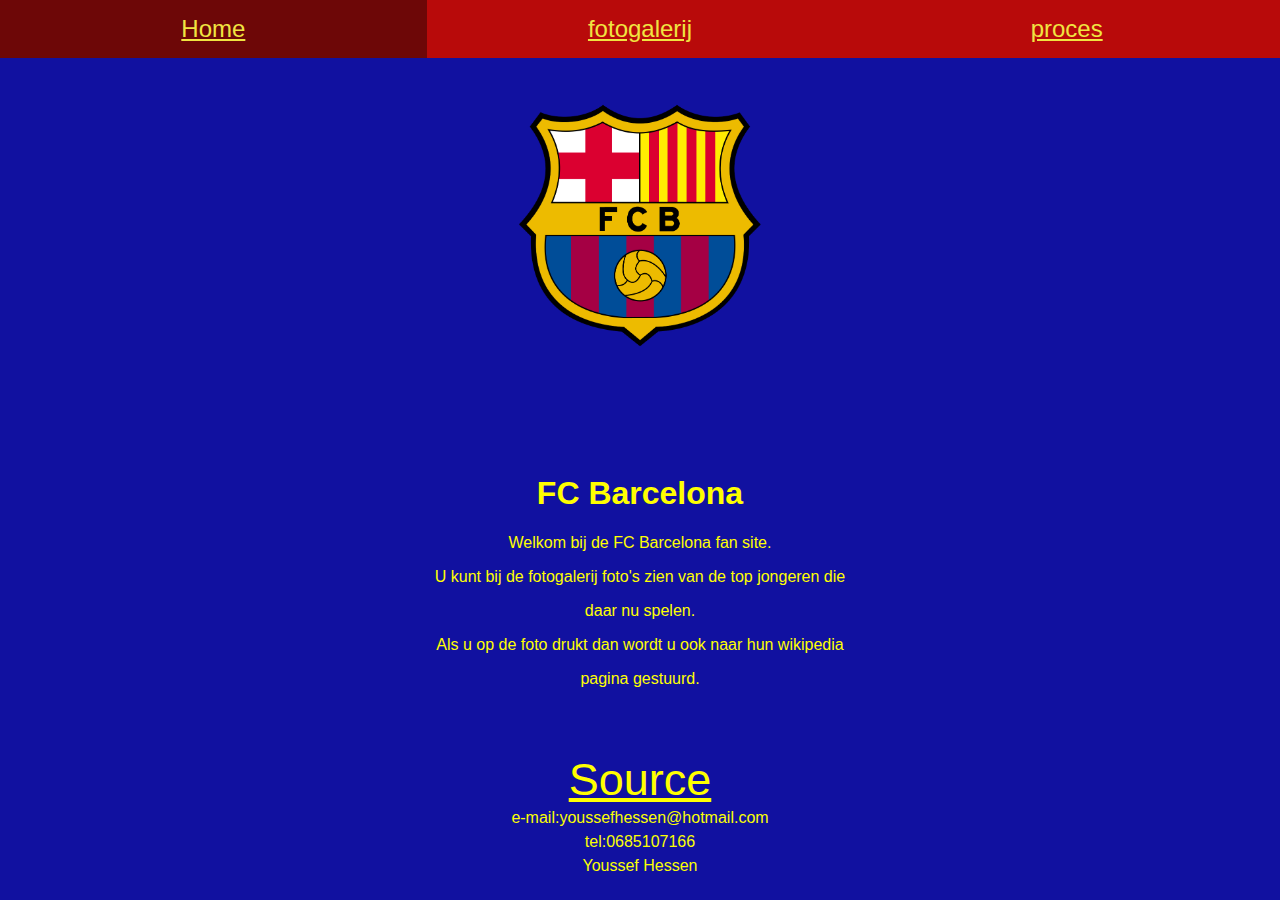
<file: index.html>
<!DOCTYPE html>

<head>
<title>FC Barcelona</title>
<link rel="stylesheet" href="eindopdracht.css">

</head>

<body>
<div class="header">
     <a class="heads" href="eindopdracht.html"> Home</a> 
     <a class="heads" href="fotogalerij.html"> fotogalerij</a> 
     <a class="heads" href="proces.html">proces</a>
    </div>
  <grid-container>  
  
      <div class="intro">
          <img src="image fc/logo.png" alt="" width="250px" height="250px">
    </div>
<div class="intro">
<h1>FC Barcelona</h1>
<p> Welkom bij de FC Barcelona fan site.</p>
<P>U kunt bij de fotogalerij foto's zien van de top jongeren die</P>
<p>daar nu spelen.</p>
<p>Als u op de foto drukt dan wordt u ook naar hun wikipedia</p>
<p>pagina gestuurd.</p>
</div>



<div class="source">
     <a href="https://nl.wikipedia.org/wiki/FC_Barcelona#Eerste_elftal" target="_blank">Source</a>  
    </div>

</grid-container>

<footer> e-mail:youssefhessen@hotmail.com </footer>         
   <footer> tel:0685107166 </footer>
<footer> Youssef Hessen
</footer>

</div>
</body>
</file>
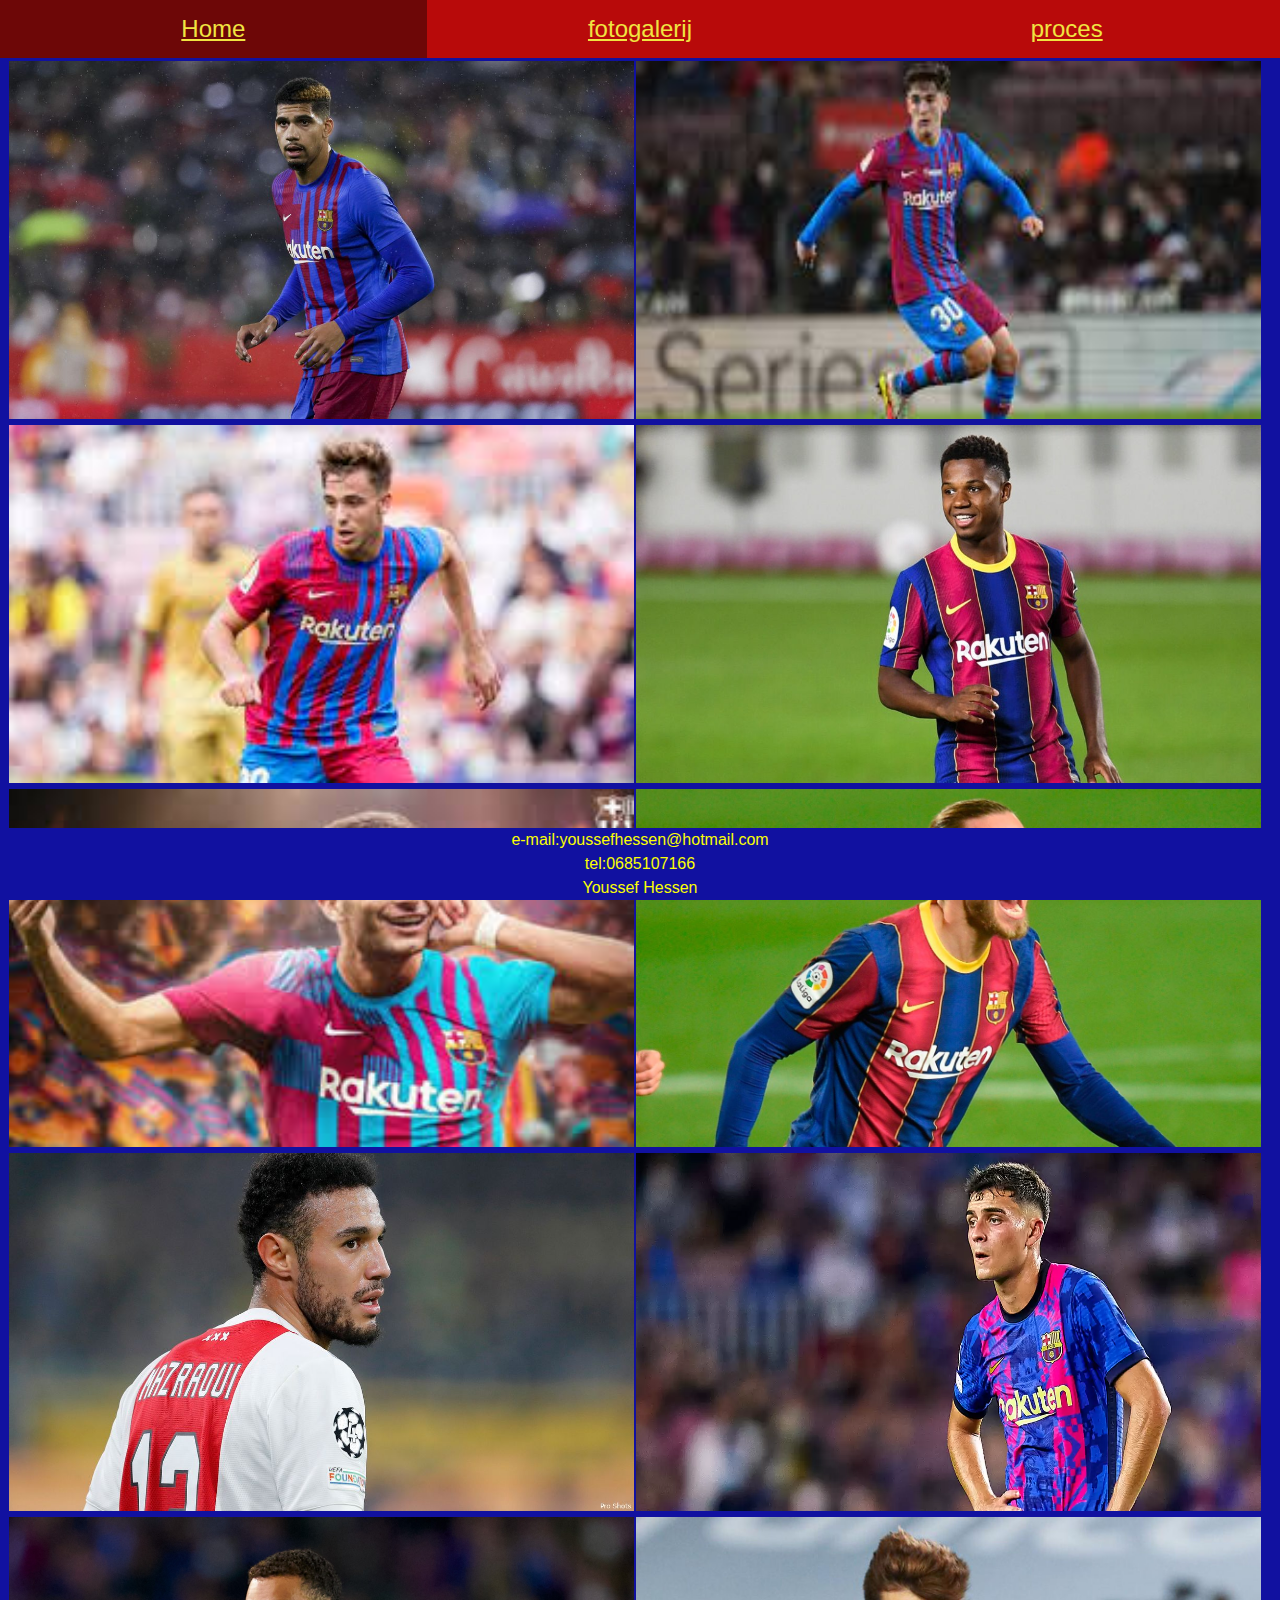
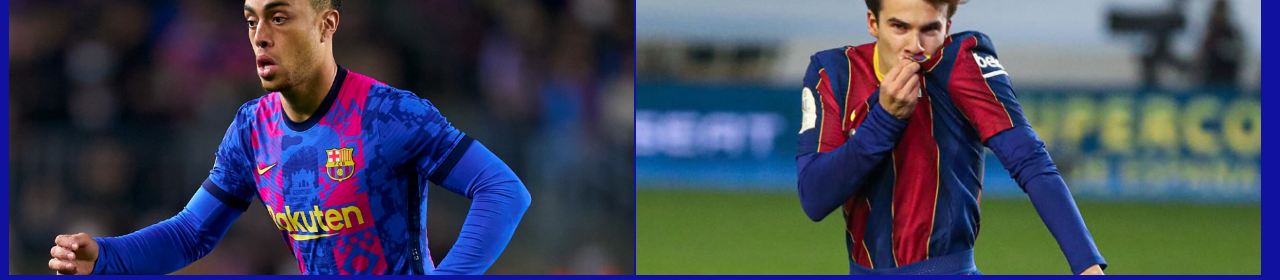
<file: fotogalerij.html>
<!DOCTYPE html>
<head>
    <link rel="stylesheet" href="eindopdracht.css">
<title>fotogalerij</title>
</head>


<body>

    <div class="header">
        <a class="heads" href="eindopdracht.html"> Home</a> 
        <a class="heads" href="fotogalerij.html"> fotogalerij</a> 
        <a class="heads" href="proces.html">proces</a>
       </div>

      <div class="flex-container">
       <a href="https://nl.wikipedia.org/wiki/Ronald_Ara%C3%BAjo" target="_blank">
            <img src="image fc/foto1.jpg" alt=""id="img1"> 
        </a>

       <a href="https://nl.wikipedia.org/wiki/Gavi_(voetballer)" target="_blank">
            <img src="image fc/foto2.jpg" alt=""id="img1"> </a>

      <a href="https://nl.wikipedia.org/wiki/Nico_Gonz%C3%A1lez"target="_blank">
          <img src="image fc/foto4.jpg" alt="" id="img1"></a>

      <a href="https://nl.wikipedia.org/wiki/Ansu_Fati" target="_blank">
          <img src="image fc/foto5.jpg" alt="" id="img1"></a>

     <a href="https://nl.wikipedia.org/wiki/Ferran_Torres"target="_blank">
      <img src="image fc/foto6.jpg" alt="" id="img1"></a>

     <a href="https://nl.wikipedia.org/wiki/%C3%93scar_Mingueza"target="_blank"> 
         <img src="image fc/foto7.jpg" alt="" id="img1"></a>

      <a href="https://nl.wikipedia.org/wiki/Noussair_Mazraoui"target="_blank">
          <img src="image fc/foto8.jpg" alt="" id="img1"></a>

      <A href="https://nl.wikipedia.org/wiki/Pedri"target="_blank">
          <img src="image fc/foto9.jpg" alt="" id="img1"></A>

      <a href="https://nl.wikipedia.org/wiki/Sergi%C3%B1o_Dest"target="_blank">
          <img src="image fc/foto10.jpg" alt="" id="img1"></a>

      <a href="https://nl.wikipedia.org/wiki/Riqui_Puig"target="_blank">
          <img src="image fc/foto3.jpg" alt="" id="img1"></a>


      </div>
    

    
     <br>
     
  <div class="footer">
    <footer> e-mail:youssefhessen@hotmail.com </footer>         
    <footer> tel:0685107166 </footer>
 <footer> Youssef Hessen

 </footer>
 
  </div>
  
   
</body>
</file>
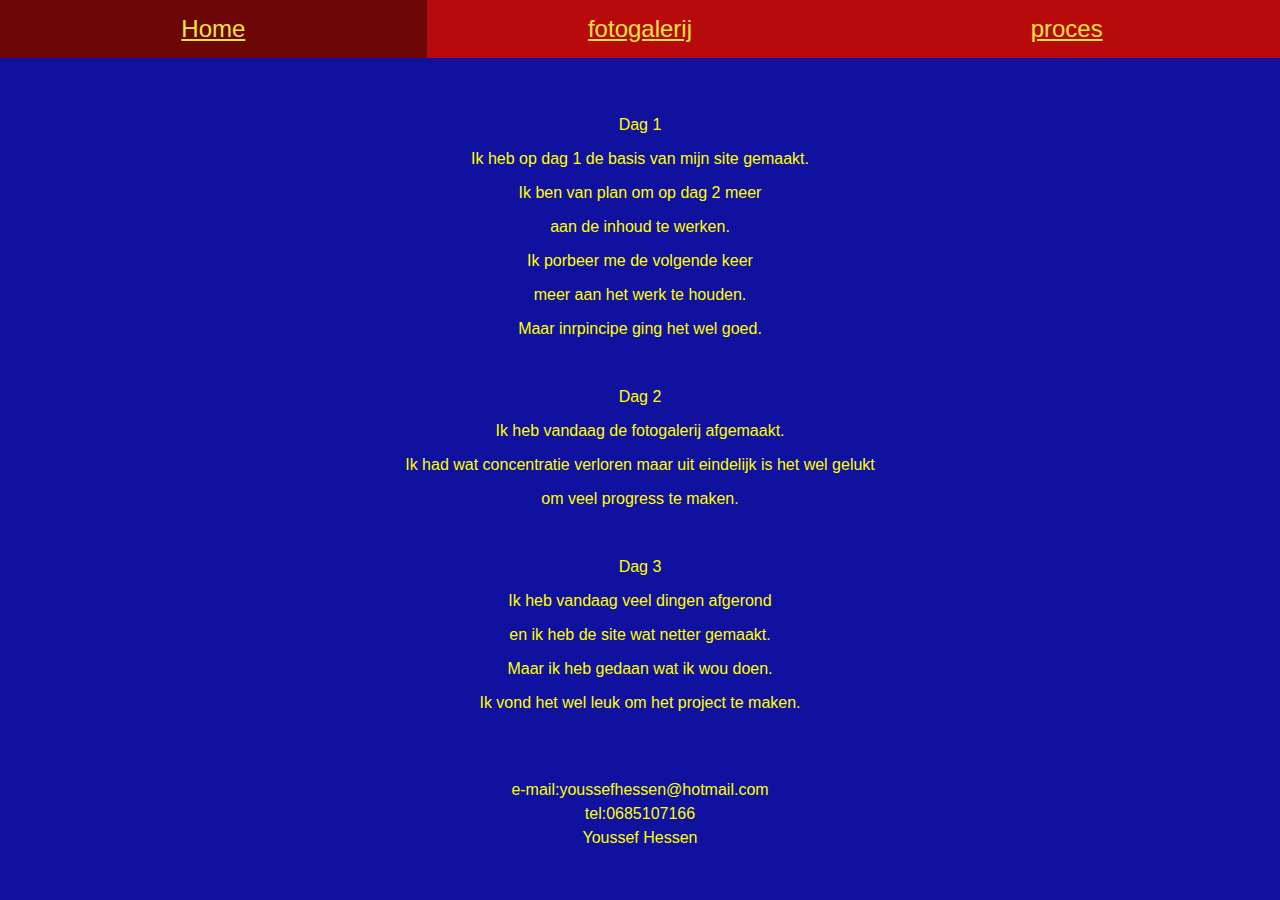
<file: proces.html>
<!DOCTYPE html>
<head>
    <link rel="stylesheet" href="eindopdracht.css">
    <title>proces</title>
</head>


<body>
 
    <div class="header">
        <a class="heads" href="eindopdracht.html"> Home</a> 
        <a class="heads" href="fotogalerij.html"> fotogalerij</a> 
        <a class="heads" href="proces.html">proces</a>
       </div>
  
      <div class="intro"> <p>Dag 1</p>
    <p>Ik heb op dag 1 de basis van mijn site gemaakt.</p>
<p>Ik ben van plan om op dag 2 meer </p>
<p>aan de inhoud te werken.</p>
<p>Ik porbeer me de volgende keer </p>
<p>meer aan het werk te houden.</p>
<p>Maar inrpincipe ging het wel goed.</p>

<br>
<p>Dag 2</p>
<P>Ik heb vandaag de fotogalerij afgemaakt.</P>
<p>Ik had wat concentratie verloren maar uit eindelijk is het wel gelukt</p>
<p> om veel progress te maken.</p>

<br> 

<P>Dag 3</P>
<p>Ik heb vandaag veel dingen afgerond</p> 
<p>en ik heb de site wat netter gemaakt.</p>
<p>Maar ik heb gedaan wat ik wou doen.</p>
 <p>Ik vond het wel leuk om het project te maken.</p>

</div>

<footer> e-mail:youssefhessen@hotmail.com </footer>         
   <footer> tel:0685107166 </footer>
<footer> Youssef Hessen
</footer>

      

</body>
</file>
<file: eindopdracht.css>
*{

    background-color: rgb(17, 17, 160);
    font-family:sans-serif ;
    color: yellow;
    box-sizing: border-box;
  

}
.main-head{

    grid-area: header;

}

.grid-container {
    display: grid;
    grid-template-columns: auto auto auto; 
    background-color: rgb(240, 234, 218);
    padding: 10px;
    grid-template-areas: 
    'header header header header header header' 
    'left left middle middle right right' 
    'footer footer footer footer footer footer';
   
  }

.intro {
    border: 1;
padding: 50px;
text-align: center;

}

.header{
    display: grid; 
    grid-template-columns: repeat(3,1fr);
    grid-auto-rows: minmax(50px,auto);
    text-align: center;
    justify-content : center;
    align-self: center;
    margin: -8px;
    
}

.heads{
    font-size: 40px;
    background-color: rgb(184, 10, 10);
    padding: 15px 25px;
    font-size: 24px;
    text-align: center;
    cursor: pointer;
    outline: none;
    color: rgb(240, 228, 65);
 

}

.heads:hover {background-color: #6d0707}

.heads:active {
  background-color: #fbff02;
  box-shadow: 0 5px #666;
  transform: translateY(4px);
}

.source {
 grid-area: footer;
 text-align: center;
 font-size: 45px;
 

}



.flex-container {
    display: flex;
    flex-wrap: wrap;
    margin-top: 10px;
    width: 100vw;
    height: 50vh;
}

.flex-item{
    padding: 5px;
    flex: 50%;
    

}


#img1{
    width: 49vw;
    height: 40vh;
    padding: 1px;
    
}


#img1:hover{
     transition-delay: 248ms;
  width: 44vw;
  height: 37vh;
  padding: 1px;

}


footer{
    text-align: center;
    padding: 3px;
    color: #fbff02;;
}

.footer {
    position: fixed ;
    left: 0;
    bottom: 0;
    width: 100%;
    background-color: red;
    color: white;
    text-align: center;
 }
</file>
